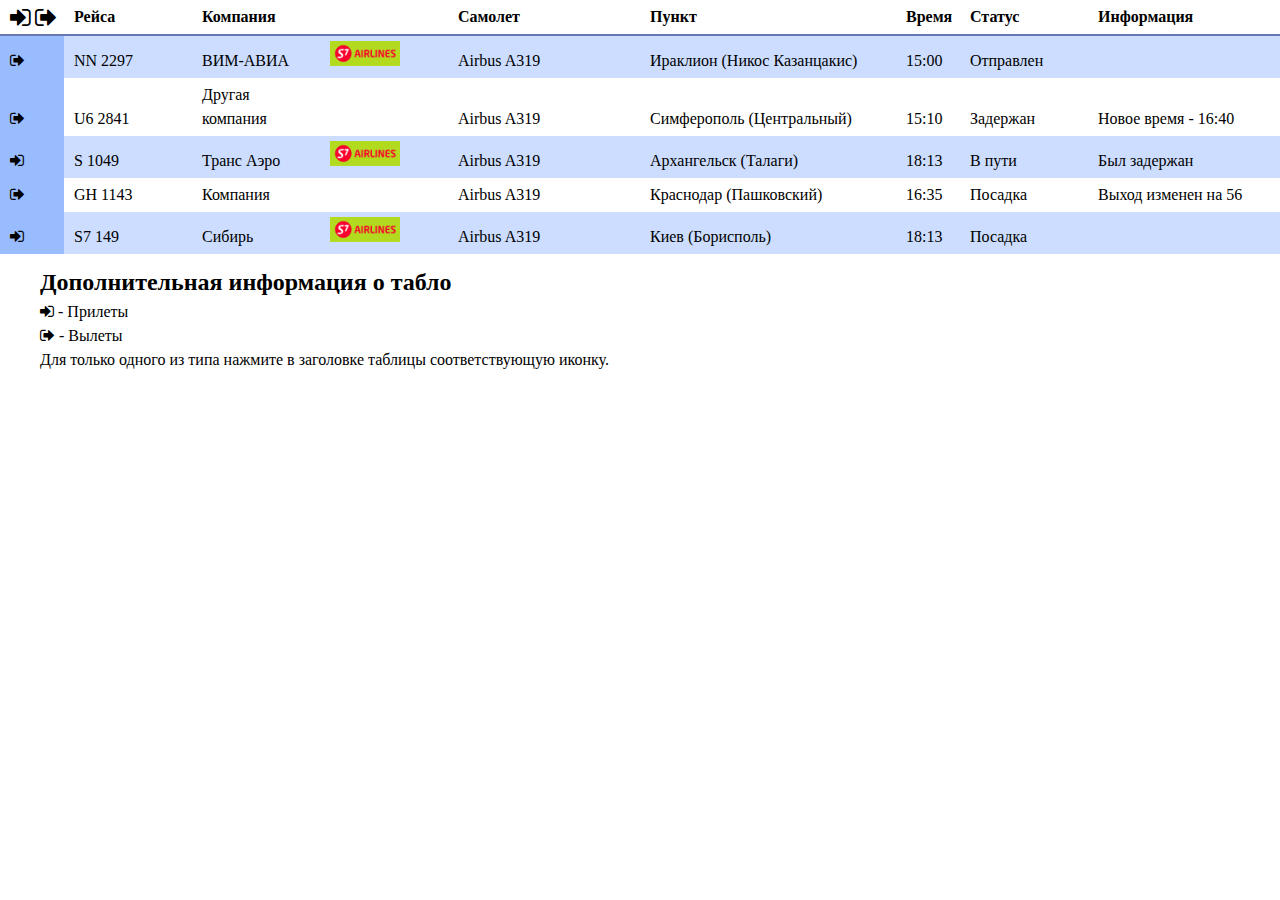
<file: task-1/index.html>
<!DOCTYPE html>
<html lang="en">
<head>
  <meta charset="UTF-8">
  <title>Task 1</title>
  <meta name="viewport" content="width=device-width, initial-scale=1.0">
  <link rel="stylesheet" href="https://maxcdn.bootstrapcdn.com/font-awesome/4.4.0/css/font-awesome.min.css">
  <link rel="stylesheet" href="css/style.css">
</head>
<body>

<div class="container">

  <div class="item-cell item-header item-flight-type item-header-first"><span> </span></div>
  <div class="item-cell item-header item-flight-number"><span>Рейса</span></div>
  <div class="item-cell item-header item-flight-company"><span>Компания</span></div>
  <div class="item-cell item-header item-flight-company-logo"><span> </span></div>
  <div class="item-cell item-header item-flight-plane"><span>Самолет</span></div>
  <div class="item-cell item-header item-flight-destination"><span>Пункт</span></div>
  <div class="item-cell item-header item-flight-time"><span>Время</span></div>
  <div class="item-cell item-header item-flight-status"><span>Статус</span></div>
  <div class="item-cell item-header item-flight-info"><span>Информация</span></div>

  <input type="checkbox" id="checkboxIn"> <label for="checkboxIn"><i class="fa fa-sign-in"></i></label>
  <input type="checkbox" id="checkboxOut"> <label for="checkboxOut"><i class="fa fa-sign-out"></i></label>

  <div class="list-flight">
    <div class="item-flight item-flight-out">
      <a href="#flight1">
        <div class="item-cell item-flight-type"><span><i class="fa fa-sign-out"></i></span></div>
        <div class="item-cell item-flight-number"><span>NN 2297</span></div>
        <div class="item-cell item-flight-company"><span>ВИМ-АВИА</span></div>
        <div class="item-cell item-flight-company-logo"><span><img src="img/S7_Airlines_Green_Logo.svg.png" alt=""></span></div>
        <div class="item-cell item-flight-plane">
          <span class="plane-long">Airbus A319</span>
          <span class="plane-short">A319</span>
        </div>
        <div class="item-cell item-flight-destination"><span>Ираклион (Никос Казанцакис)</span></div>
        <div class="item-cell item-flight-time"><span>15:00</span></div>
        <div class="item-cell item-flight-status"><span>Отправлен</span></div>
        <div class="item-cell item-flight-info"><span> </span></div>
      </a>
      <div class="modal item-flight-more" id="flight1">
        <div class="modal-background"><a href="#allTable"></a></div>
        <div class="modal-wrapper">
          <span class="modal-close"><a href="#allTable"><i class="fa fa-close"></i></a></span>
          <div class="modal-content">
            <div>
              <h2>Москва (Домодедово) <i class="fa fa-arrow-right"></i> Ираклион (Никос Казанцакис)</h2>
              <p>Рейс: <strong>NN 2297</strong></p>
              <p>Компания: <strong>ВИМ-АВИА</strong></p>
              <p>Время: <strong>15:00</strong></p>
              <p>Статус: <strong>Отправлен</strong></p>
              <p>Информация: </p>
            </div>
          </div>
        </div>
      </div>
    </div>
    <div class="item-flight item-flight-out">
      <a href="#flight2">
        <div class="item-cell item-flight-type"><span><i class="fa fa-sign-out"></i></span></div>
        <div class="item-cell item-flight-number"><span>U6 2841</span></div>
        <div class="item-cell item-flight-company"><span>Другая компания</span></div>
        <div class="item-cell item-flight-company-logo"><span> </div>
        <div class="item-cell item-flight-plane">
          <span class="plane-long">Airbus A319</span>
          <span class="plane-short">A319</span>
        </div>
        <div class="item-cell item-flight-destination"><span>Симферополь (Центральный)</span></div>
        <div class="item-cell item-flight-time"><span>15:10</span></div>
        <div class="item-cell item-flight-status"><span>Задержан</span></div>
        <div class="item-cell item-flight-info"><span>Новое время - 16:40</span></div>
      </a>
      <div class="modal item-flight-more" id="flight2">
        <div class="modal-background"><a href="#allTable"></a></div>
        <div class="modal-wrapper">
          <span class="modal-close"><a href="#allTable"><i class="fa fa-close"></i></a></span>
          <div class="modal-content">
            <div>
              <h2>Москва (Домодедово) <i class="fa fa-arrow-right"></i> Симферополь (Центральный)</h2>
              <p>Рейс: <strong>U6 2841</strong></p>
              <p>Компания: <strong>Другая компания</strong></p>
              <p>Время: <strong>15:10</strong></p>
              <p>Статус: <strong>Задержан</strong></p>
              <p>Информация: новое время - 16:40</p>
            </div>
          </div>
        </div>
      </div>
    </div>
    <article class="item-flight item-flight-in">
      <a href="#flight5">
        <div class="item-cell item-flight-type"><span><i class="fa fa-sign-in"></i></span></div>
        <div class="item-cell item-flight-number"><span>S 1049</span></div>
        <div class="item-cell item-flight-company"><span>Транс Аэро</span></div>
        <div class="item-cell item-flight-company-logo"><span><img src="img/S7_Airlines_Green_Logo.svg.png" alt=""></span></div>
        <div class="item-cell item-flight-plane">
          <span class="plane-long">Airbus A319</span>
          <span class="plane-short">A319</span>
        </div>
        <div class="item-cell item-flight-destination"><span>Архангельск (Талаги)</span></div>
        <div class="item-cell item-flight-time"><span>18:13</span></div>
        <div class="item-cell item-flight-status"><span>В пути</span></div>
        <div class="item-cell item-flight-info"><span>Был задержан</span></div>
      </a>
      <div class="modal item-flight-more" id="flight5">
        <div class="modal-background"><a href="#allTable"></a></div>
        <div class="modal-wrapper">
          <span class="modal-close"><a href="#allTable"><i class="fa fa-close"></i></a></span>
          <div class="modal-content">
            <div>
              <h2>Архангельск (Талаги) <i class="fa fa-arrow-right"></i> Москва (Домодедово)</h2>
              <p>Рейс: <strong>S 1049</strong></p>
              <p>Компания: <strong>Транс Аэро</strong></p>
              <p>Время: <strong>16:13</strong></p>
              <p>Статус: <strong>В пути</strong></p>
              <p>Информация: Был задержан</p>
            </div>
          </div>
        </div>
      </div>
    </article>
    <div class="item-flight item-flight-out">
      <a href="#flight3">
        <div class="item-cell item-flight-type"><span><i class="fa fa-sign-out"></i></span></div>
        <div class="item-cell item-flight-number"><span>GH 1143</span></div>
        <div class="item-cell item-flight-company"><span>Компания</span></div>
        <div class="item-cell item-flight-company-logo"><span> </span></div>
        <div class="item-cell item-flight-plane">
          <span class="plane-long">Airbus A319</span>
          <span class="plane-short">A319</span>
        </div>
        <div class="item-cell item-flight-destination"><span>Краснодар (Пашковский)</span></div>
        <div class="item-cell item-flight-time"><span>16:35</span></div>
        <div class="item-cell item-flight-status"><span>Посадка</span></div>
        <div class="item-cell item-flight-info"><span>Выход изменен на 56</span></div>
      </a>
      <div class="modal item-flight-more" id="flight3">
        <div class="modal-background"><a href="#allTable"></a></div>
        <div class="modal-wrapper">
          <span class="modal-close"><a href="#allTable"><i class="fa fa-close"></i></a></span>
          <div class="modal-content">
            <div>
              <h2>Москва (Домодедово) <i class="fa fa-arrow-right"></i> Краснодар (Пашковский)</h2>
              <p>Рейс: <strong>GH 1143</strong></p>
              <p>Компания: <strong>Компания</strong></p>
              <p>Время: <strong>16:35</strong></p>
              <p>Статус: <strong>Посадка</strong></p>
              <p>Информация: Выход изменен на 56</p>
            </div>
          </div>
        </div>
      </div>
    </div>
    <article class="item-flight item-flight-in">
      <a href="#flight4">
        <div class="item-cell item-flight-type"><span><i class="fa fa-sign-in"></i></span></div>
        <div class="item-cell item-flight-number"><span>S7 149</span></div>
        <div class="item-cell item-flight-company"><span>Сибирь</span></div>
        <div class="item-cell item-flight-company-logo"><span><img src="img/S7_Airlines_Green_Logo.svg.png" alt=""></span></div>
        <div class="item-cell item-flight-plane">
          <span class="plane-long">Airbus A319</span>
          <span class="plane-short">A319</span>
        </div>
        <div class="item-cell item-flight-destination"><span>Киев (Борисполь)</span></div>
        <div class="item-cell item-flight-time"><span>18:13</span></div>
        <div class="item-cell item-flight-status"><span>Посадка</span></div>
        <div class="item-cell item-flight-info"><span> </span></div>
      </a>
      <div class="modal item-flight-more" id="flight4">
        <div class="modal-background"><a href="#allTable"></a></div>
        <div class="modal-wrapper">
          <span class="modal-close"><a href="#allTable"><i class="fa fa-close"></i></a></span>
          <div class="modal-content">
            <div>
              <h2>Киев (Борисполь) <i class="fa fa-arrow-right"></i> Москва (Домодедово)</h2>
              <p>Рейс: <strong>S7 149</strong></p>
              <p>Компания: <strong>Сибирь</strong></p>
              <p>Время: <strong>18:13</strong></p>
              <p>Статус: <strong>Посадка</strong></p>
              <p>Информация: </p>
            </div>
          </div>
        </div>
      </div>
    </article>
  </div>

  <div class="addition">
    <h2>Дополнительная информация о табло</h2>
    <p><i class="fa fa-sign-in"></i> - Прилеты</p>
    <p><i class="fa fa-sign-out"></i> - Вылеты</p>
    <p>Для только одного из типа нажмите в заголовке таблицы соответствующую иконку.</p>
  </div>
</div>

</body>
</html>
</file>
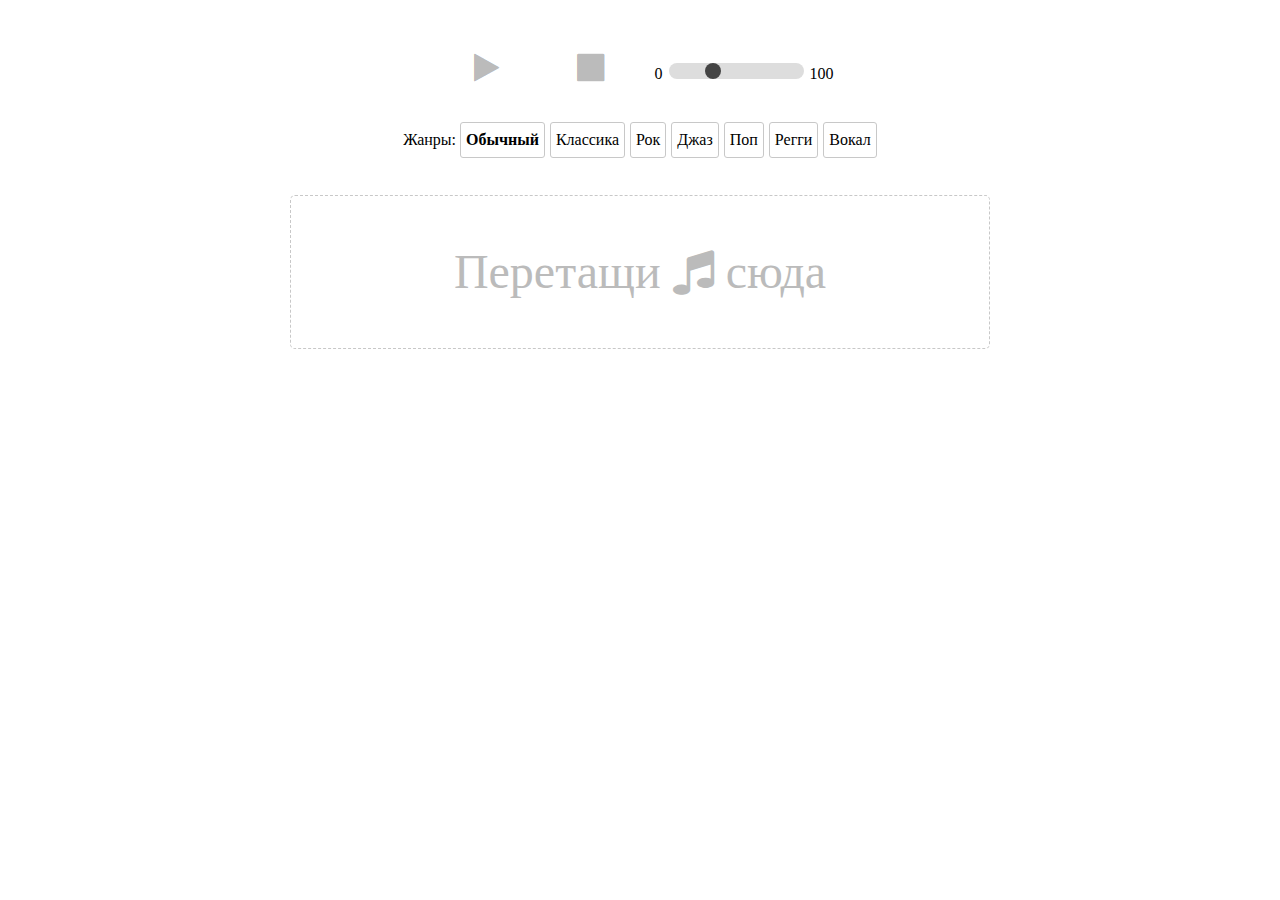
<file: task-3/index.html>
<!DOCTYPE html>
<html lang="en">
<head>
  <meta charset="UTF-8">
  <title>Task 3</title>
  <meta name="viewport" content="width=device-width, initial-scale=1.0">
  <link rel="stylesheet" href="https://maxcdn.bootstrapcdn.com/font-awesome/4.4.0/css/font-awesome.min.css">
  <link rel="stylesheet" href="css/style.css">
</head>
<body>

<div id="loading" class="hidden"><span id="loading"><i class="fa fa-spinner fa-spin"></i></span></div>

<div class="container">
  <div class="buttons">
    <button id="play" disabled=""><i class="fa fa-play"></i></button>
    <button id="stop" disabled=""><i class="fa fa-stop"></i></button>
    <div class="volume">
      <span>0</span>
      <input type="range" min="0" max="100" id="volume" value="30">
      <span>100</span>
    </div>
  </div>
  <div class="buttons" id="equalaizer">
    <span>Жанры:</span>
  </div>

  <h2 id="audioTitle"></h2>

  <div id="dragndrop">
    <span>Перетащи <i class="fa fa-music"></i> сюда</span>
    <input type="file" name="file" id="file" class="hidden" accept="audio/*">
  </div>

  <canvas id="analyser" width="700" height="200"></canvas>

</div>

<script src="js/audio.js"></script>

</body>
</html>
</file>
<file: task-1/css/style.css>
* {
  padding: 0;
  margin: 0;
  border: none;
  outline: none;
}
html {
  font-size: 16px;
  font-family: "PT Serif", Georgia, "Times New Roman", serif;
  line-height: 1.5;
}
body {

}
table {
  border-spacing: 0;
  border-collapse: collapse;
}
a,
a:active,
a:link,
a:focus,
a:hover {
  color: #000;
  text-decoration: none;
}

/*
Addition Classes
 */
.container {
  margin: 0 auto;
  width: 100%;
  /*max-width: 1200px;*/
  overflow: hidden;
  /*font-size: 0;*/
}
.hidden {
  display: none !important;
}
.block {
  display: block !important;
}
.addition {
  background-color: #fff;
  padding: 10px 40px;
}

/*
Modal window
 */
.modal {
  display: none;
  position: fixed;
  top: 0;
  left: 0;
  right: 0;
  bottom: 0;
  background-color: rgba(0, 0, 0, 0.3);
  z-index: 10;
  cursor: auto;
  font-size: 1rem;
}
.modal .modal-background, 
.modal .modal-background a {
  position: absolute;
  top: 0;
  left: 0;
  right: 0;
  bottom: 0;
  background-color: rgba(0, 0, 0, 0.3);
  cursor: pointer;
}
.modal .modal-wrapper {
  position: relative;
  margin: 40px auto;
  width: 100%;
  max-width: 400px;
  padding: 20px;
  background-color: #fff;
}
.modal .modal-close {
  position: absolute;
  top: 10px;
  right: 10px;
  cursor: pointer;
}

/*
Time Table
 */
.list-flight {
  position: relative;
  margin-top: 36px;
}
.item-cell.item-header {
  position: fixed;
  font-weight: bold;
  font-size: 1rem;
  white-space: pre;
  z-index: 9;
}
.item-flight > a {
  font-size: 0;
}
.item-flight, .item-cell {
  position: relative;
  font-size: 1rem;
}

.item-cell.item-header-first:before {
  content: "";
  position: fixed;
  top: 0;
  left: 0;
  right: 0;
  height: 34px;
  background-color: #fff;
  border-bottom: 2px solid #6678b1;
  z-index: 8;
}

.item-flight a {
  display: block;
}
.item-cell {
  position: relative;
  display: inline-block;
}
.item-cell span {
  display: inline-block;
  padding: 5px 10px;
  white-space: pre-wrap;
}
.item-cell.item-flight-company-logo img {
  max-height: 25px;
}

.item-cell.item-flight-type { width: 5%; }
.item-cell.item-header.item-flight-type { left: 0; }
.item-cell.item-flight-number { width: 10%; }
.item-cell.item-header.item-flight-number { left: 5%; }
.item-cell.item-flight-company { width: 10%; }
.item-cell.item-header.item-flight-company { left: 15%; }
.item-cell.item-flight-company-logo { width: 10%; }
.item-cell.item-header.item-flight-company-logo { left: 25%; }
.item-cell.item-flight-plane { width: 15%; }
.item-cell.item-header.item-flight-plane { left: 35%; }
.item-cell.item-flight-destination { width: 20%; }
.item-cell.item-header.item-flight-destination { left: 50%; }
.item-cell.item-flight-time { width: 5%; }
.item-cell.item-header.item-flight-time { left: 70%; }
.item-cell.item-flight-status { width: 10%; }
.item-cell.item-header.item-flight-status { left: 75%; }
.item-cell.item-flight-info { width: 15%; }
.item-cell.item-header.item-flight-info { left: 85%; }

.item-cell .plane-short { 
  display: none; 
}
.item-cell:after,
.item-flight a:after {
  content: "";
  position: absolute;
  display: block;
  top: 0;
  left: 0;
  width: 100%;
  height: 100%;
  z-index: -20;
}
input[type=checkbox] {
  display: none;
}
input[type=checkbox] + label {
  cursor: pointer;
  font-size: 1.5rem;
  position: fixed;
  top: 0;
  z-index: 10;
}
input[type=checkbox] + label:first-of-type {
  left: 10px;
}
input[type=checkbox] + label:last-of-type {
  left: 35px;
}
input[type=checkbox]:checked + label {
  color: #f60;
}
/*
To show checked type of flight
 */
#checkboxIn:checked ~ #checkboxOut:not(:checked) ~ 
.list-flight .item-flight-out {
  display: none;
}
#checkboxIn:not(:checked) ~ #checkboxOut:checked ~ 
.list-flight .item-flight-in {
  display: none;
}

.list-flight .item-flight:nth-child(odd) .item-cell:not(:hover):after,
.list-flight .item-flight:nth-child(odd) > a:after {
  background-color: #ccddff;
}
/*
This rules need to save stripes on table
For this I use different tags:
flight-in - tag ARTICLE
flight-out - tag DIV
 */
/* .-in <=> article */
#checkboxIn:checked ~ #checkboxOut:not(:checked) ~ 
.list-flight .item-flight-in:nth-of-type(odd) .item-cell:not(:hover):after,

#checkboxIn:checked ~ #checkboxOut:not(:checked) ~ 
.list-flight .item-flight-in:nth-of-type(odd) > a:after {
  background-color: #ccddff;
}
#checkboxIn:checked ~ #checkboxOut:not(:checked) ~ 
.list-flight .item-flight-in:nth-of-type(even) .item-cell:not(:hover):after,

#checkboxIn:checked ~ #checkboxOut:not(:checked) ~ 
.list-flight .item-flight-in:nth-of-type(even) > a:after {
  background-color: inherit;
}
/* .-out <=> div */
#checkboxIn:not(:checked) ~ #checkboxOut:checked ~ 
.list-flight .item-flight.item-flight-out:nth-of-type(odd) 
.item-cell:not(:hover):after,

#checkboxIn:not(:checked) ~ #checkboxOut:checked ~ 
.list-flight .item-flight.item-flight-out:nth-of-type(odd) > a:after {
  background-color: #ccddff;
}
#checkboxIn:not(:checked) ~ #checkboxOut:checked ~ 
.list-flight .item-flight.item-flight-out:nth-of-type(even) 
.item-cell:not(:hover):after,

#checkboxIn:not(:checked) ~ #checkboxOut:checked ~ 
.list-flight .item-flight.item-flight-out:nth-of-type(even) > a:after {
  background-color: inherit;
}

/*
Highlight current column if hover header
 */
.item-header.item-flight-type:hover ~ 
.list-flight .item-cell.item-flight-type:after,
.item-header.item-flight-number:hover ~ 
.list-flight .item-cell.item-flight-number:after,
.item-header.item-flight-company:hover ~ 
.list-flight .item-cell.item-flight-company:after,
.item-header.item-flight-company-logo:hover ~ 
.list-flight .item-cell.item-flight-company-logo:after,
.item-header.item-flight-plane:hover ~ 
.list-flight .item-cell.item-flight-plane:after,
.item-header.item-flight-destination:hover ~ 
.list-flight .item-cell.item-flight-destination:after,
.item-header.item-flight-time:hover ~ 
.list-flight .item-cell.item-flight-time:after,
.item-header.item-flight-status:hover ~ 
.list-flight .item-cell.item-flight-status:after,
.item-header.item-flight-info:hover ~ 
.list-flight .item-cell.item-flight-info:after,
/*
Highlight current column
 */
.list-flight .item-cell:hover:after {
  content: "";
  position: absolute;
  display: block;
  top: -10000px;
  left: 0;
  width: 100%;
  height: 50000px;
  background-color: #99bcff;
  z-index: -10;
}
/*.item-header:hover, */
.item-flight:hover {
  background-color: #99bcff;
}
.list-flight .modal:target {
  display: block;
}



/*
hide logo - 4
 */
@media screen and (max-width: 1000px) {
  .item-flight-company-logo {
    display: none;
    visibility: hidden;
  }

  .item-cell.item-flight-type { width: 10%; } 
  .item-cell.item-header.item-flight-type { left: 0; }
  .item-cell.item-flight-number { width: 10%; }
  .item-cell.item-header.item-flight-number { left: 10%; }
  .item-cell.item-flight-company { width: 10%; }
  .item-cell.item-header.item-flight-company { left: 20%; }
  /*.item-cell.item-flight-company-logo { width: 10%; }*/
  /*.item-cell.item-header.item-flight-company-logo { left: 25%; }*/
  .item-cell.item-flight-plane { width: 15%; }
  .item-cell.item-header.item-flight-plane { left: 30%; }
  .item-cell.item-flight-destination { width: 20%; }
  .item-cell.item-header.item-flight-destination { left: 45%; }
  .item-cell.item-flight-time { width: 10%; }
  .item-cell.item-header.item-flight-time { left: 65%; }
  .item-cell.item-flight-status { width: 10%; }
  .item-cell.item-header.item-flight-status { left: 75%; }
  .item-cell.item-flight-info { width: 15%; }
  .item-cell.item-header.item-flight-info { left: 85%; }

}

/*
hide company - 3
 */
@media screen and (max-width: 900px) {
  .item-flight-company {
    display: none;
    visibility: hidden;
  }

  .item-cell.item-flight-type { width: 10%; } 
  .item-cell.item-header.item-flight-type { left: 0; }
  .item-cell.item-flight-number { width: 10%; }
  .item-cell.item-header.item-flight-number { left: 10%; }
  /*.item-cell.item-flight-company { width: 10%; }*/
  /*.item-cell.item-header.item-flight-company { left: 20%; }*/
  /*.item-cell.item-flight-company-logo { width: 10%; }*/
  /*.item-cell.item-header.item-flight-company-logo { left: 25%; }*/
  .item-cell.item-flight-plane { width: 15%; }
  .item-cell.item-header.item-flight-plane { left: 20%; }
  .item-cell.item-flight-destination { width: 20%; }
  .item-cell.item-header.item-flight-destination { left: 35%; }
  .item-cell.item-flight-time { width: 10%; }
  .item-cell.item-header.item-flight-time { left: 55%; }
  .item-cell.item-flight-status { width: 15%; }
  .item-cell.item-header.item-flight-status { left: 65%; }
  .item-cell.item-flight-info { width: 20%; }
  .item-cell.item-header.item-flight-info { left: 80%; }

}

/*
change type of plane
 */
@media screen and (max-width: 800px) {
  .item-flight-plane span.plane-long {
    display: none;
  }
  .item-flight-plane span.plane-short {
    display: inline-block;
  }
}

/*
hide information - 9
 */
@media screen and (max-width: 700px) {
  .item-flight-info {
    display: none;
    visibility: hidden;
  }

  .item-cell.item-flight-type { width: 15%; } 
  .item-cell.item-header.item-flight-type { left: 0; }
  .item-cell.item-flight-number { width: 15%; }
  .item-cell.item-header.item-flight-number { left: 15%; }
  /*.item-cell.item-flight-company { width: 10%; }*/
  /*.item-cell.item-header.item-flight-company { left: 20%; }*/
  /*.item-cell.item-flight-company-logo { width: 10%; }*/
  /*.item-cell.item-header.item-flight-company-logo { left: 25%; }*/
  .item-cell.item-flight-plane { width: 15%; }
  .item-cell.item-header.item-flight-plane { left: 30%; }
  .item-cell.item-flight-destination { width: 25%; }
  .item-cell.item-header.item-flight-destination { left: 45%; }
  .item-cell.item-flight-time { width: 15%; }
  .item-cell.item-header.item-flight-time { left: 70%; }
  .item-cell.item-flight-status { width: 15%; }
  .item-cell.item-header.item-flight-status { left: 85%; }
  /*.item-cell.item-flight-info { width: 20%; }*/
  /*.item-cell.item-header.item-flight-info { left: 80%; }*/

}

/*
hide plane - 5
 */
@media screen and (max-width: 600px) {
  .item-flight-plane {
    display: none;
    visibility: hidden;
  }

  .item-cell.item-flight-type { width: 15%; } 
  .item-cell.item-header.item-flight-type { left: 0; }
  .item-cell.item-flight-number { width: 15%; }
  .item-cell.item-header.item-flight-number { left: 15%; }
  /*.item-cell.item-flight-company { width: 10%; }*/
  /*.item-cell.item-header.item-flight-company { left: 20%; }*/
  /*.item-cell.item-flight-company-logo { width: 10%; }*/
  /*.item-cell.item-header.item-flight-company-logo { left: 25%; }*/
  /*.item-cell.item-flight-plane { width: 15%; }*/
  /*.item-cell.item-header.item-flight-plane { left: 30%; }*/
  .item-cell.item-flight-destination { width: 30%; }
  .item-cell.item-header.item-flight-destination { left: 30%; }
  .item-cell.item-flight-time { width: 15%; }
  .item-cell.item-header.item-flight-time { left: 60%; }
  .item-cell.item-flight-status { width: 25%; }
  .item-cell.item-header.item-flight-status { left: 75%; }
  /*.item-cell.item-flight-info { width: 20%; }*/
  /*.item-cell.item-header.item-flight-info { left: 80%; }*/

}

/*
hide plane - 5
 */
@media screen and (max-width: 400px) {
  .item-flight-destination {
    display: none;
    visibility: hidden;
  }

  .item-cell.item-flight-type { width: 15%; } 
  .item-cell.item-header.item-flight-type { left: 0; }
  .item-cell.item-flight-number { width: 25%; }
  .item-cell.item-header.item-flight-number { left: 15%; }
  /*.item-cell.item-flight-company { width: 10%; }*/
  /*.item-cell.item-header.item-flight-company { left: 20%; }*/
  /*.item-cell.item-flight-company-logo { width: 10%; }*/
  /*.item-cell.item-header.item-flight-company-logo { left: 25%; }*/
  /*.item-cell.item-flight-plane { width: 15%; }*/
  /*.item-cell.item-header.item-flight-plane { left: 30%; }*/
  /*.item-cell.item-flight-destination { width: 30%; }*/
  /*.item-cell.item-header.item-flight-destination { left: 30%; }*/
  .item-cell.item-flight-time { width: 20%; }
  .item-cell.item-header.item-flight-time { left: 40%; }
  .item-cell.item-flight-status { width: 40%; }
  .item-cell.item-header.item-flight-status { left: 60%; }
  /*.item-cell.item-flight-info { width: 20%; }*/
  /*.item-cell.item-header.item-flight-info { left: 80%; }*/

}
</file>
<file: task-3/css/style.css>
* {
  /*padding: 0;*/
  /*margin: 0;*/
  /*border: none;*/
  /*outline: none;*/
}
html {
  font-size: 16px;
  font-family: "PT Serif", Georgia, "Times New Roman", serif;
  line-height: 1.5;
  /*color: #fff;*/
}
body {
  margin: 0;
  /*background-color: #000;*/
}

.container {
  margin: 40px auto;
  width: 100%;
  max-width: 700px;
}
.hidden {
  display: none !important;
}
.invisible {
  visibility: hidden !important;
}

h2 {
  text-align: center;
  color: #333;
  font-size: 4rem;
  margin: .5em;
}

#dragndrop {
  padding: 40px 20px;
  color: #bbb;
  font-size: 3rem;
  border: 1px dashed #c8c8c8;
  border-radius: 5px;
  text-align: center;
  cursor: pointer;
}
#dragndrop.drag-in {
  border-style: solid;
  color: #000;
}
#dragndrop span {
  z-index: -1;
}

#loading {
  position: fixed;
  top: 0;
  left: 0;
  right: 0;
  bottom: 0;
  background-color: rgba(0, 0, 0, .6);
  display: block;
  text-align: center;
  padding-top: 50px;
  font-size: 5rem;
  color: #fff;
  z-index: 10;
}

#analyser {
  margin-top: 20px;
}

#volume {
  /*width: 50%;*/
  -webkit-appearance: none;
  background-color: #ddd;
  height: 1rem; 
  border-radius: 1rem; 
  padding: 0 3px;
}
#volume::-webkit-slider-thumb {
  vertical-align: middle;
  -webkit-appearance: none;
  background-color: #444;
  width: 16px;
  height: 16px;
  border-radius: 16px;
  cursor: pointer;
}

.buttons {
  text-align: center;
  margin-top: 10px;
}
.buttons .volume {
  display: inline-block;
  padding: 10px;
  margin-bottom: 1rem;
}
.buttons button {
  font-size: 2rem;
  display: inline-block;
  padding: 10px;
  background-color: #fff;
  border: none;
  border-radius: 5px;
  width: 100px;
  cursor: pointer;
}
.buttons button:disabled {
  cursor: not-allowed;
}

#equalaizer input {
  display: none;
}
#equalaizer input:checked + label {
  font-weight: bolder;
}
#equalaizer label {
  display: inline-block;
  padding: 5px;
  margin-bottom: 5px;
  border: 1px solid #c8c8c8;
  border-radius: 3px;
  cursor: pointer;
}
#equalaizer label:not(:last-of-type) {
  margin-right: 5px;
}
</file>
